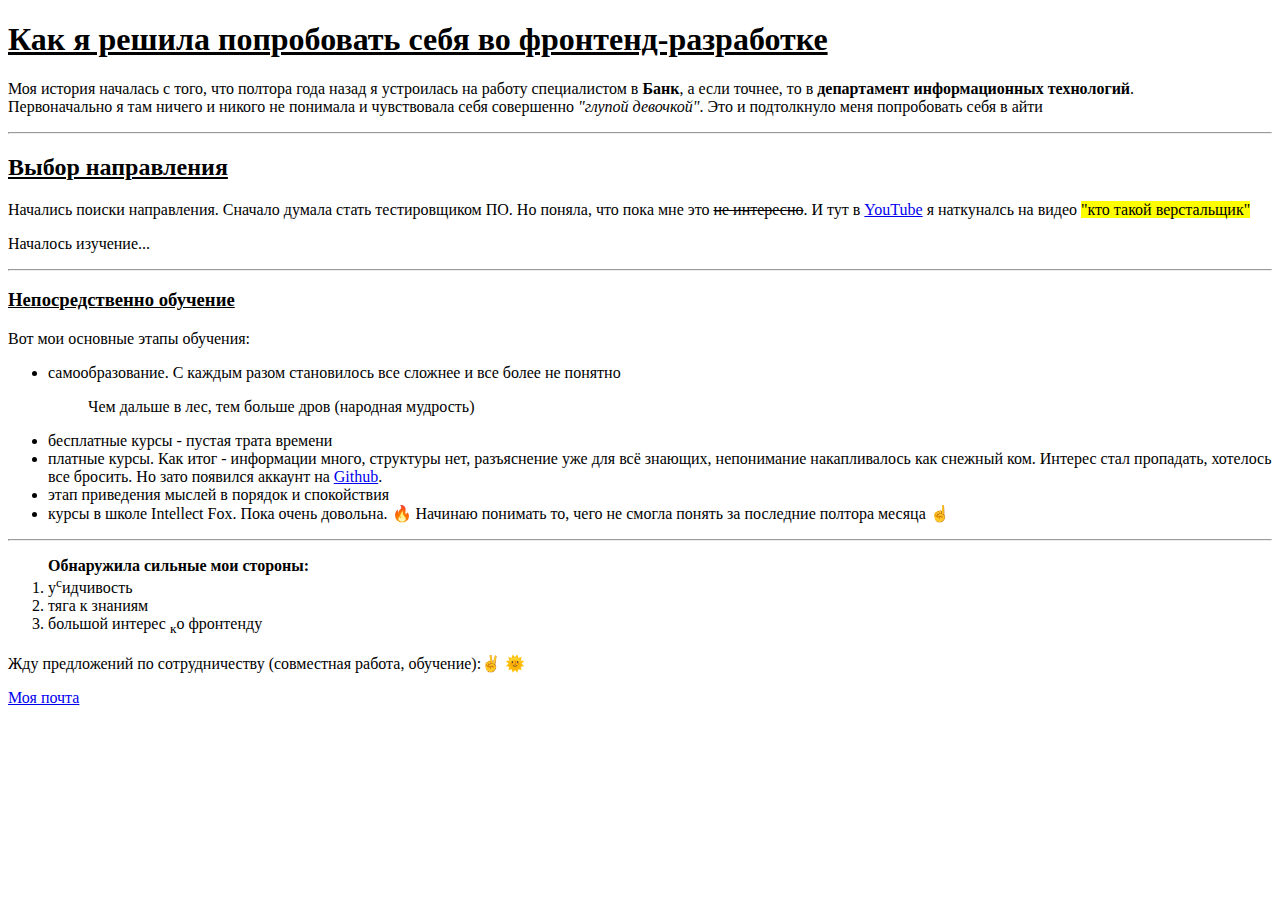
<file: about/index.html>
<!DOCTYPE html>
<html>
    <head>
    <meta charset="utf-8"/>
    <title>Об авторе</title>
    </head>
    <body>
	<h1><ins>Как я решила попробовать себя во фронтенд-разработке</ins></h1>
	<p>Моя история началась c того, что полтора года назад я устроилась на работу специалистом в 
    <b>Банк</b>, а если точнее, то в <b>департамент информационных технологий</b>.
	<br/>
	Первоначально я там ничего и никого не понимала и чувствовала себя совершенно <em>"глупой девочкой"</em>. 
    Это и подтолкнуло меня попробовать себя в айти</p>
	<hr/>
	<h2><ins>Выбор направления</ins></h2>
	<p>Начались поиски направления. Сначало думала стать тестировщиком ПО.
    Но поняла, что пока мне это <del>не интересно</del>. И тут в <a href="https://www.youtube.com/">YouTube</a> 
    я наткуналсь на видео <mark> "кто такой верстальщик"</mark></p>
	<p>Началось изучение...</p>
	<hr/>
	<h3><ins>Непосредственно обучение</ins></h3>
	<p>Вот мои основные этапы обучения:</p>
	<ul>
	<li>самообразование. С каждым разом становилось все сложнее и все более не понятно 
	<blockquote> Чем дальше в лес, тем больше дров (народная мудрость)</blockquote> </li>
	<li>бесплатные курсы - пустая трата времени</li>
	<li>платные курсы. Как итог - информации много, структуры нет, разъяснение уже для всё знающих, 
    непонимание накапливалось как снежный ком. Интерес стал пропадать, хотелось все бросить.
	Но зато появился аккаунт на
    <a href="https://github.com/Natali-Pchelkina">Github</a>.</li>
	<li>этап приведения мыслей в порядок и спокойствия</li>
	<li>курсы в школе Intellect Fox. Пока очень довольна. &#128293 
    Начинаю понимать то, чего не смогла понять за последние полтора месяца &#9757</li>
	</ul>
	<hr/>
	<ol><strong>Обнаружила сильные мои стороны:</strong>
	<li>у<sup>с</sup>идчивость</li>
	<li>тяга к знаниям</li>
	<li>большой интерес <sub>к</sub>о фронтенду</li>
	</ol>
	<p>Жду предложений по сотрудничеству (совместная работа, обучение):&#9996 &#127774</p>
	<a href="mailto:n.pchelka1987@gmail.com">Моя почта</a>
    </body>
</html>
</file>
